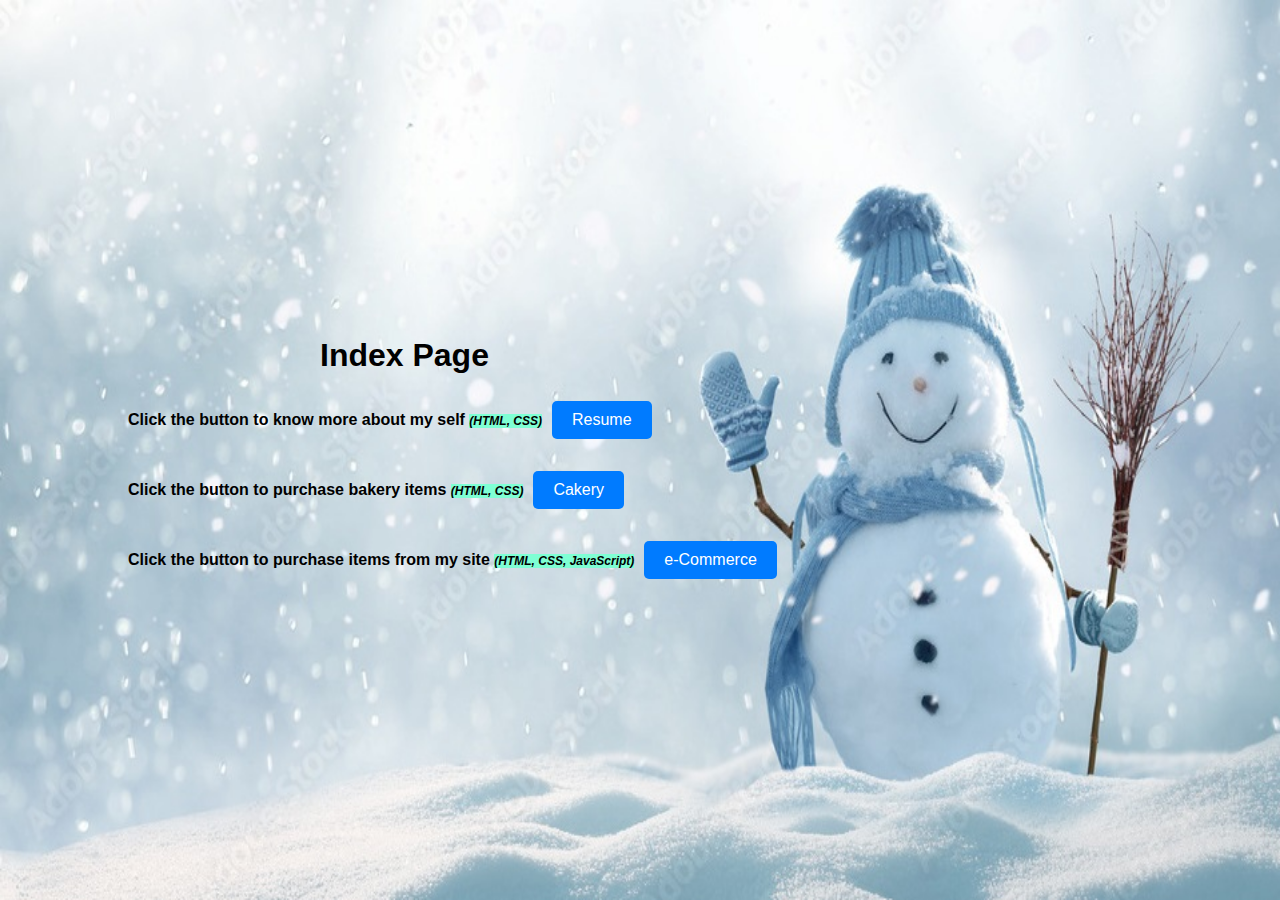
<file: index.html>
<!DOCTYPE html>
<html>
    <head>
        <meta charset="UTF-8">
        <meta name="viewport" content="width=device-width", initial-scale="1.0">
        <!-- <meta http-equiv="refresh" content="30"> -->
        <meta name="author" content="Sowmya">
        <meta name="description" content="Basic html based pages">
        <meta name="keywords" content="HTML, CSS, JavaScript">
        <title> Index page for my projects</title>
        <link rel="stylesheet" href="styleSheets_Index.css">

        <style>
            body {
              background-image: url('Nature.jpg');
              background-repeat: no-repeat;
              background-attachment: fixed; 
              background-size: 100% 100%;
            }
            </style>
    </head>
    <body>
        <h1 style="position: relative; left: 15%; font-weight: bolder;">Index Page</h1>
        <div class="button-container">
            <div class="button-description">
                <P style="font-weight: bold;">Click the button to know more about my self 
                    <span style="font-size:12px; font-style: italic; background-color: aquamarine;">(HTML, CSS)</span></P>
                <a href="MiniProjects/cv/resume.html" class="button">Resume</a>
            </div>
            <div class="button-description">
                <P style="font-weight: bold;">Click the button to purchase bakery items 
                    <span style="font-size:12px; font-style: italic; background-color: aquamarine">(HTML, CSS)</span></P>
                <a href="MiniProjects/cakery/cakeryWebsite.html" class="button">Cakery</a>
            </div>
            <div class="button-description">
                <P style="font-weight: bold;">Click the button to purchase items from my site 
                    <span style="font-size:12px; font-style: italic;  background-color: aquamarine">(HTML, CSS, JavaScript)</span></P>
                <a href="MiniProjects/babyGiggles/babyGiggles.html" class="button">e-Commerce</a>
            </div>
        </div>
    </body>
</html>
</file>
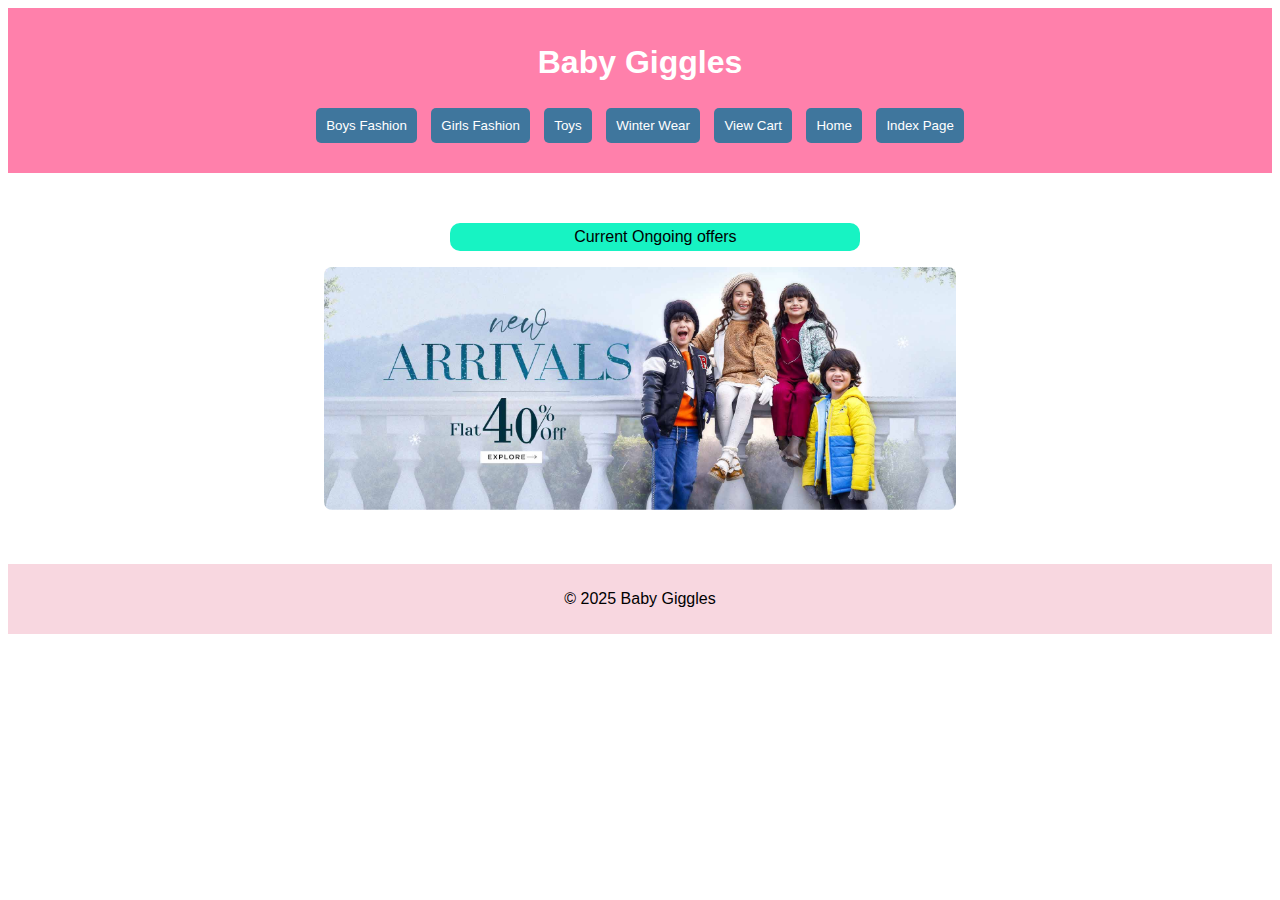
<file: MiniProjects/babyGiggles/babyGiggles.html>
<!DOCTYPE html>
<html lang="en">
<head>
    <meta charset="UTF-8">
    <meta name="viewport" content="width=device-width, initial-scale=1.0">
    <title>Baby Giggles</title>
    <link rel="stylesheet" href="styleSheets/babyGiggles.css">
</head>
<body>
    <header class="header">
        <h1>Baby Giggles</h1>
        <nav>
            <button class="category-btn" data-category="boys">Boys Fashion</button>
            <button class="category-btn" data-category="girls">Girls Fashion</button>
            <button class="category-btn" data-category="toys">Toys</button>
            <button class="category-btn" data-category="winter-wear">Winter Wear</button>
            <button onclick="openViewCartPage()">View Cart</button>
            <button onclick="gotoHomePage()">Home</button>
            <button onclick="gotoIndexPage()">Index Page</button>
        </nav>
    </header>
    
    <main>
        <section id="default-message" class="default-message">
            <p style="background-color: rgb(23, 243, 195); padding: 5px; border-radius: 10px; max-width: 400px;
             text-align: center; position: relative; left: 35%;">Current Ongoing offers</p>
            <img id="slider-img" src="images/Offer_1.png" alt="Product Image 1">
        </section>

        <!-- Products Container -->
        <section id="products-container" class="products-container" style="display: none;">
            <!-- Dynamically populated products go here -->
        </section>
    </main>

    <footer>
        <p>&copy; 2025 Baby Giggles</p>
    </footer>

    <script src="scripts/babyGiggles.js"></script>
</body>
</html>
</file>
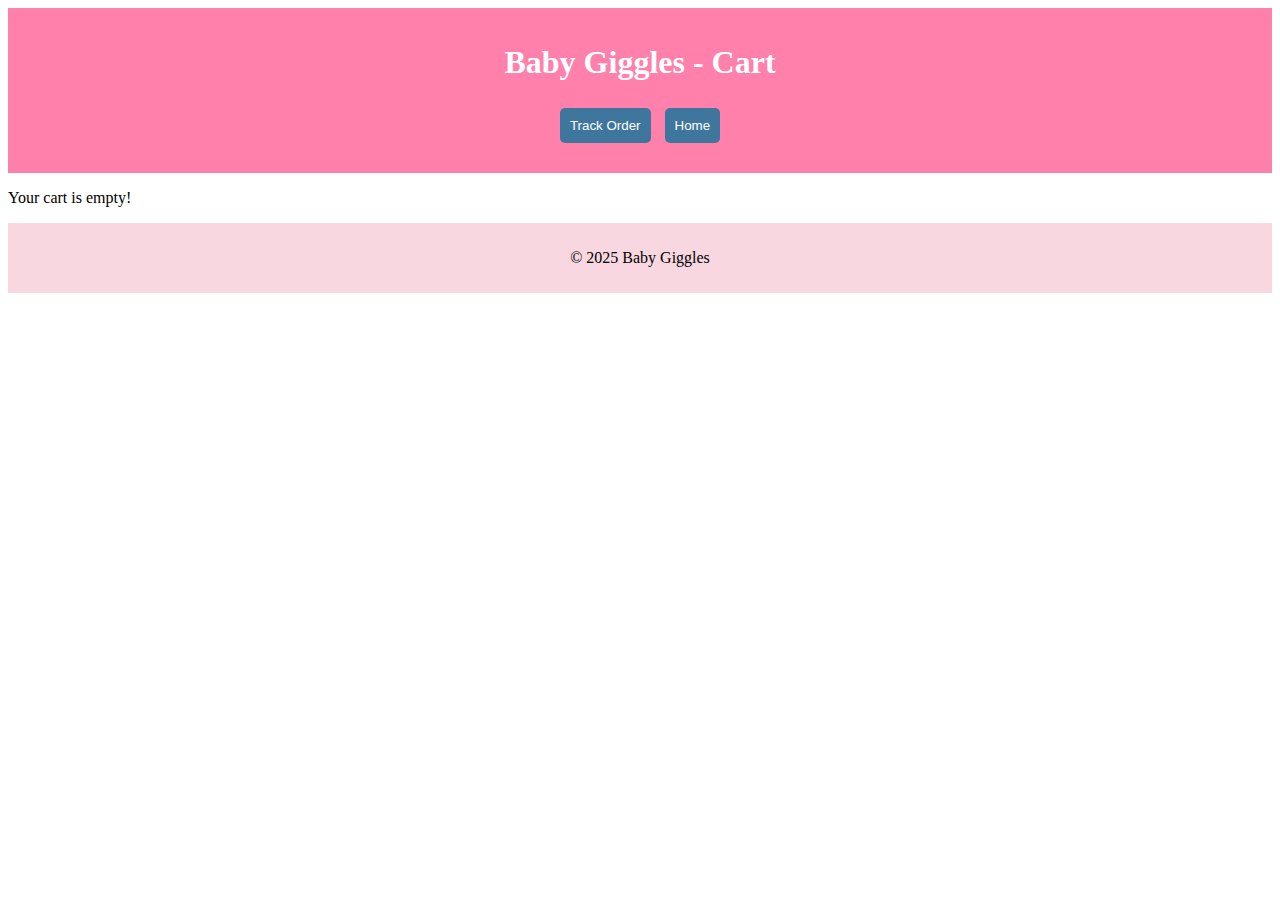
<file: MiniProjects/babyGiggles/babyGigglesCart.html>
<!DOCTYPE html>
<html lang="en">
<head>
    <meta charset="UTF-8">
    <meta name="viewport" content="width=device-width, initial-scale=1.0">
    <title>Your Cart</title>
    <link rel="stylesheet" href="styleSheets/cart.css">
</head>
<body>
    <header class="header">
        <h1>Baby Giggles - Cart</h1>
        <nav>
            <button onclick="openOrderTrackingPage()">Track Order</button>
            <button onclick="gotoHomePage()">Home</button>
        </nav>
    </header>

    <main>
        <section id="cart-items">
            <!-- Dynamically populated cart items go here -->
        </section>

        <section id="checkout-section" style="display: none;">
            <button id="checkout-btn">Proceed to Checkout</button>
        </section>
    </main>

    <footer>
        <p>&copy; 2025 Baby Giggles</p>
    </footer>

    <script src="scripts/babyGigglesCart.js"></script>

</body>
</html>
</file>
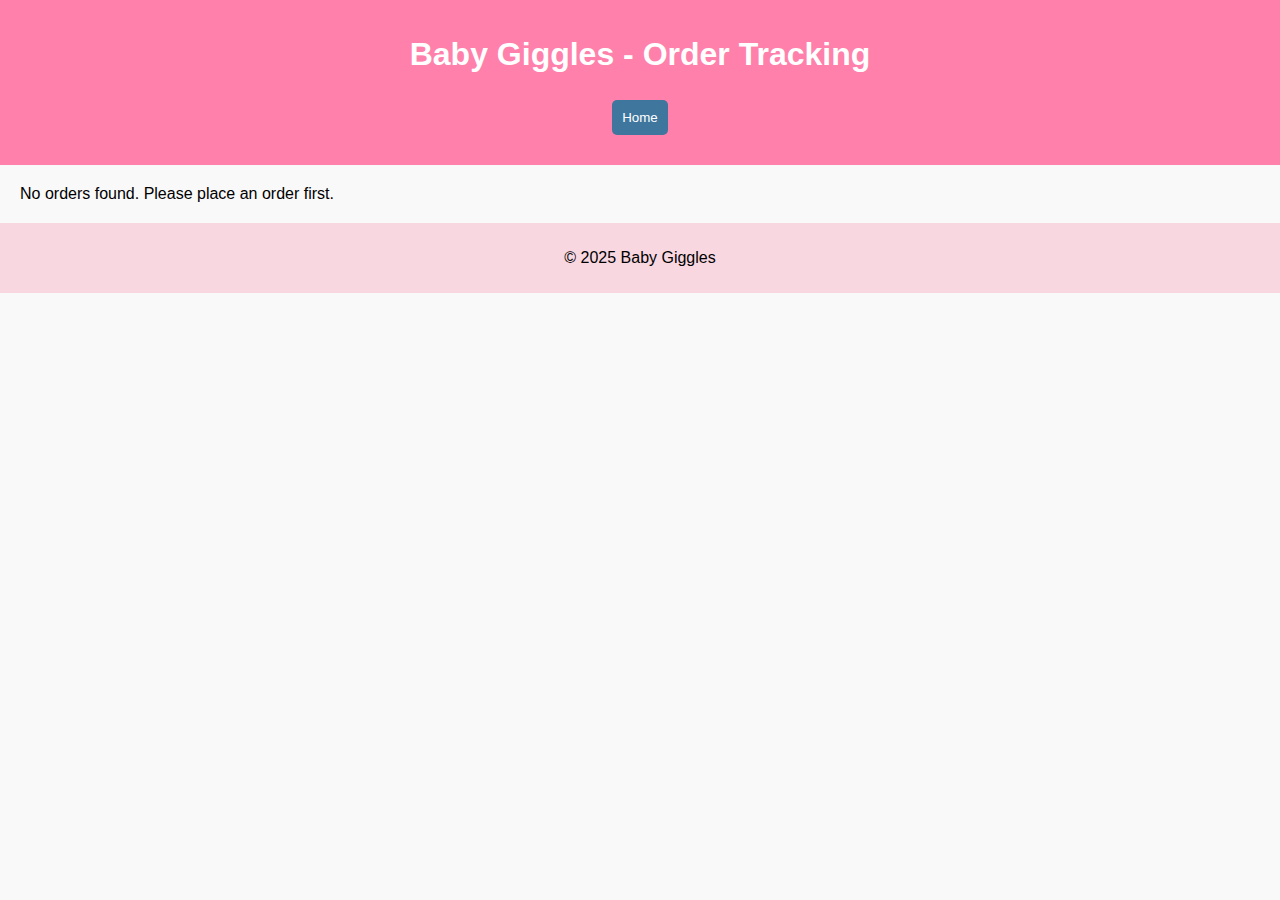
<file: MiniProjects/babyGiggles/orderTracking.html>
<!DOCTYPE html>
<html lang="en">
<head>
    <meta charset="UTF-8">
    <meta name="viewport" content="width=device-width, initial-scale=1.0">
    <title>Order Tracking</title>
    <link rel="stylesheet" href="styleSheets/orderTracking.css">
</head>
<body>
    <header class="header">
        <h1>Baby Giggles - Order Tracking</h1>
        <nav>
            <button onclick="gotoHomePage()">Home</button>
        </nav>
    </header>

    <main>
        <section id="order-status">
            <!-- Dynamically populated order status goes here -->
        </section>
    </main>

    <footer>
        <p>&copy; 2025 Baby Giggles</p>
    </footer>


    <script src="scripts/orderTracking.js"></script>

</body>
</html>
</file>
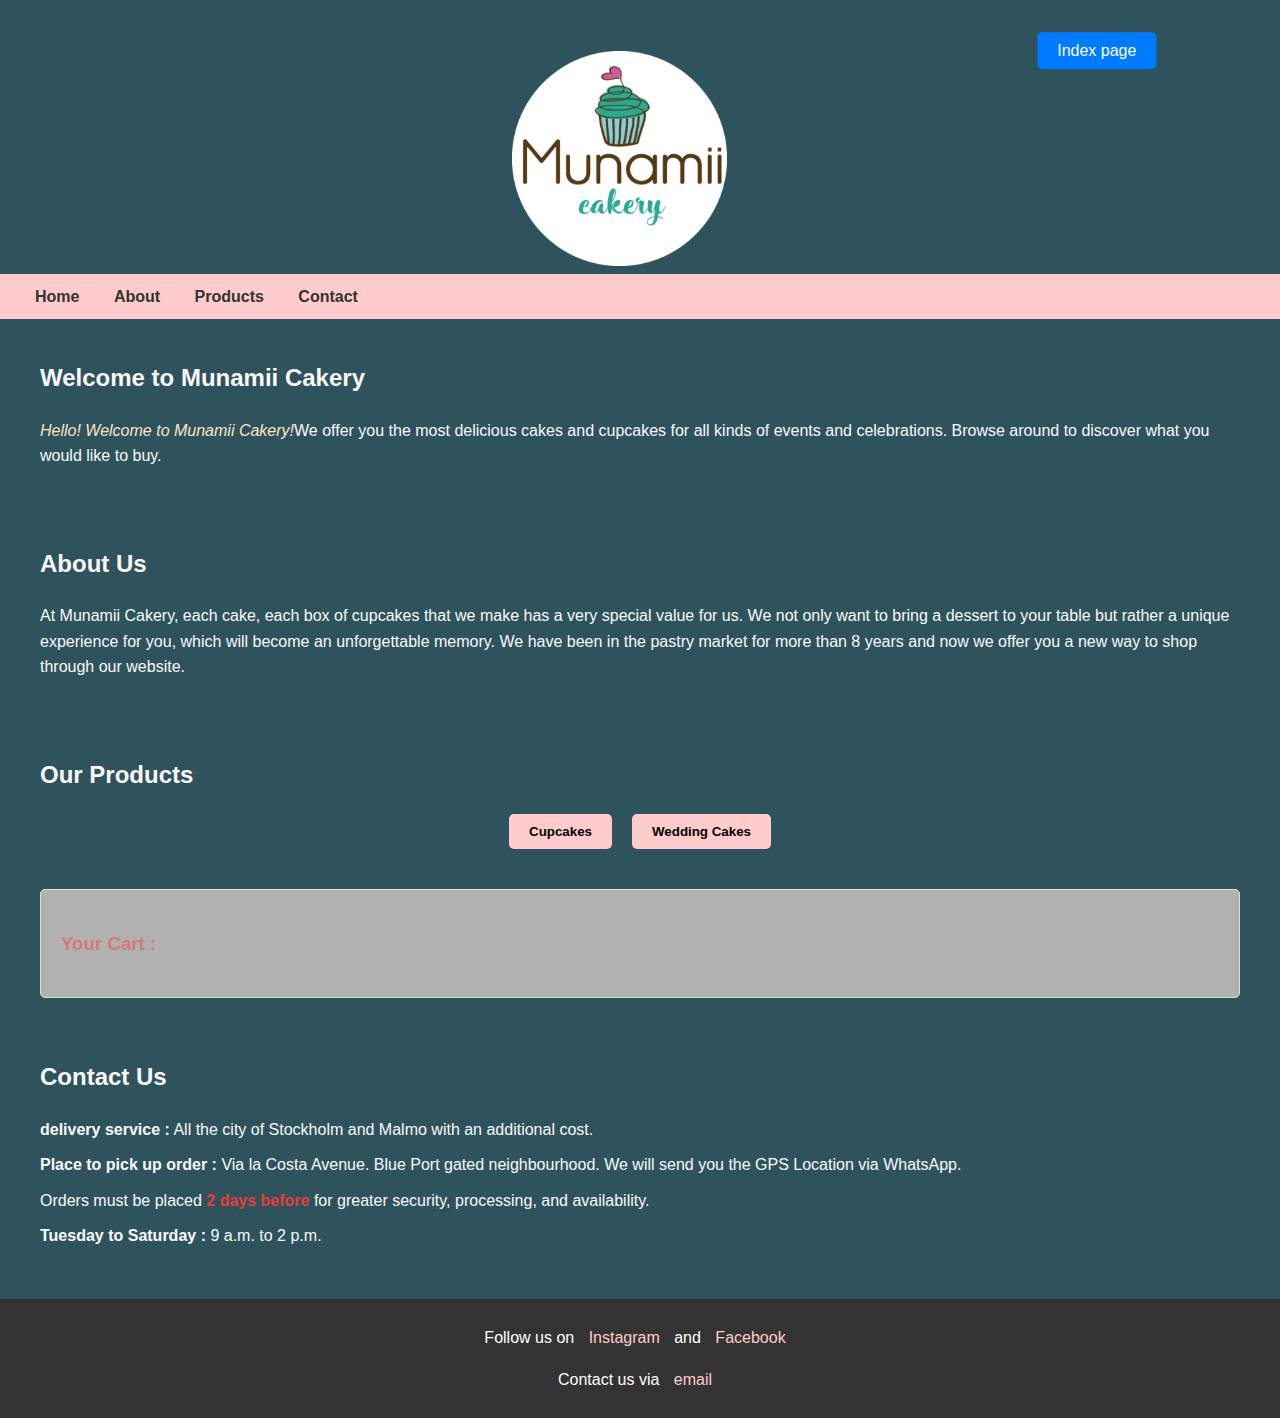
<file: MiniProjects/cakery/cakeryWebsite.html>
<!DOCTYPE html>
<html lang="en">
<head>
    <meta charset="UTF-8">
    <meta name="viewport" content="width=device-width, initial-scale=1.0">
    <title>Munamii Cakery</title>
    <link rel="stylesheet" href="styleSheets_Cakery.css">

</head>
<body>
    <br><br>
    <div class="vertical-center"> <a href="../../index.html" class="button">Index page</a></div>
    <img src="images/Munamii.png" alt="Description" style="position: relative; left: 40%;" width="215px" height="180px">
    <header>
        <nav>
            <a href="#home">Home</a>
            <a href="#about">About</a>
            <a href="#products">Products</a>
            <a href="#contact">Contact</a>
        </nav>
    </header>

    <!-- Home Section -->
    <section id="home" class="container">
        <h2>Welcome to Munamii Cakery</h2>
        <p><span style="font-style: italic; color: bisque;">Hello! Welcome to Munamii Cakery!</span>We offer you the most delicious cakes and cupcakes for all kinds of events and celebrations. Browse around to discover what you would like to buy.</p>
    </section>

    <!-- About Section -->
    <section id="about" class="container">
        <h2>About Us</h2>
        <p>At Munamii Cakery, each cake, each box of cupcakes that we make has a very special value for us. We not only want to bring a dessert to your table but rather a unique experience for you, which will become an unforgettable memory. We have been in the pastry market for more than 8 years and now we offer you a new way to shop through our website.</p>
    </section>

    <!-- Products Section -->
    <section id="products" class="container">
        <h2>Our Products</h2>
        <div class="filter-buttons">
            <button onclick="filterProducts('cupcake')">Cupcakes</button>
            <button onclick="filterProducts('wedding-cake')">Wedding Cakes</button>
        </div>

        <div class="products-section">
            <div class="product-card cupcake">
                <img src="images/CC_chocolate_chips.png" alt="Chocolate & Chips">
                <h3>Chocolate & Chips</h3>
                <p>$3.75</p>
                <button onclick="addToCart('Chocolate & Chips', 3.75)">Add to Cart</button>
            </div>
            <div class="product-card cupcake">
                <img src="images/CC_chocolate_con_Manjar.png" alt="Chocolate Delight">
                <h3>Chocolate Delight</h3>
                <p>$4.00</p>
                <button onclick="addToCart('Chocolate Delight', 4.00)">Add to Cart</button>
            </div>
            <div class="product-card cupcake">
                <img src="images/CC_chocolate_con_Nutella.png" alt="Chocolate With Nutella">
                <h3>Chocolate With Nutella</h3>
                <p>$4.25</p>
                <button onclick="addToCart('Chocolate With Nutella', 4.25)">Add to Cart</button>
            </div>
            <div class="product-card cupcake">
                <img src="images/CC_RedVelvet.png" alt="RedVelvet">
                <h3>RedVelvet</h3>
                <p>$4.60</p>
                <button onclick="addToCart('RedVelvet Cupcake', 4.60)">Add to Cart</button>
            </div>
            <div class="product-card cupcake">
                <img src="images/CC_Vanilla_con_Manjar.png" alt="Vanilla">
                <h3>Vanilla</h3>
                <p>$3.20</p>
                <button onclick="addToCart('Vanilla Cupcake', 3.20)">Add to Cart</button>
            </div>
            <div class="product-card cupcake">
                <img src="images/CC_4_Pack.png" alt="Combo">
                <h3>4 Pack Combos</h3>
                <p>$12.00</p>
                <button onclick="addToCart('12 Pack Combo', 12.00)">Add to Cart</button>
            </div>
            <div class="product-card cupcake">
                <img src="images/CC_6_Combo.png" alt="Cupcake 7">
                <h3>6 Pack Combos</h3>
                <p>$15.00</p>
                <button onclick="addToCart('6 Pack Combo', 15.00)">Add to Cart</button>
            </div>
            <div class="product-card cupcake">
                <img src="images/CC_12_Combo.png" alt="Cupcake 8">
                <h3>12 Pack Combo</h3>
                <p>$20.00</p>
                <button onclick="addToCart('12 Pack Combo', 20.00)">Add to Cart</button>
            </div>
        </div>

        <div class="products-section">
            <div class="product-card wedding-cake">
                <img src="images/C_Cookie Monster.png" alt="Cookie Monster">
                <h3>Cookie Monster</h3>
                <p>$35.00</p>
                <button onclick="addToCart('Cookie Monster', 35.00)">Add to Cart</button>
            </div>
            <div class="product-card wedding-cake">
                <img src="images/C_Elisa.png" alt="Elisa">
                <h3>Elisa</h3>
                <p>$30.00</p>
                <button onclick="addToCart('Elisa', 30.00)">Add to Cart</button>
            </div>
            <div class="product-card wedding-cake">
                <img src="images/C_Flork San Valentín.png" alt="Flork San Valentín">
                <h3>Flork San Valentín</h3>
                <p>$25.00</p>
                <button onclick="addToCart('Flork San Valentín', 25.00)">Add to Cart</button>
            </div>
            <div class="product-card wedding-cake">
                <img src="images/C_Party_Chocolate.png" alt="Party_Chocolate">
                <h3>Party Chocolate</h3>
                <p>$35.00</p>
                <button onclick="addToCart('Party Chocolate', 35.00)">Add to Cart</button>
            </div>
            <div class="product-card wedding-cake">
                <img src="images/C_Torta Belén.png" alt="Torta Belén">
                <h3>Torta Belén</h3>
                <p>$35.00</p>
                <button onclick="addToCart('Torta Belén', 35.00)">Add to Cart</button>
            </div>
            <div class="product-card wedding-cake">
                <img src="images/C_Torta Gabriela.png" alt="Torta Gabriela">
                <h3>Torta Gabriela</h3>
                <p>$20.00</p>   
                <button onclick="addToCart('Torta Gabriela', 20.00)">Add to Cart</button>
            </div>
            <div class="product-card wedding-cake">
                <img src="images/C_Torta Kitty Cat.png" alt="Torta Kitty Cat">
                <h3>Torta Kitty Cat</h3>
                <p>$35.00</p>
                <button onclick="addToCart('Torta Kitty Cat', 35.00)">Add to Cart</button>
            </div>
            <div class="product-card wedding-cake">
                <img src="images/C_Torta_Jack.png" alt="Torta Jack">
                <h3>Torta Jack</h3>
                <p>$35.00</p>
                <button onclick="addToCart('Torta Jack', 35.00)">Add to Cart</button>
            </div>
        </div>

        <div id="cart" class="container" style="background-color: rgb(177, 177, 175);;">
            <h3 style="font-weight: bolder; color:#d87977;">Your Cart : </h3>
            <ul id="cart-items"></ul>
        </div>
    </section>

    <!-- Contact Section -->
    <section id="contact" class="container">
        <h2>Contact Us</h2>
        <div class="contact-section">
            <p><span style="font-weight: bolder;">delivery service :</span> All the city of Stockholm and Malmo with an additional cost.</p>
            <p><span style="font-weight: bolder;">Place to pick up order :</span> Via la Costa Avenue. Blue Port gated neighbourhood. We will send you the GPS Location via WhatsApp.</p>
            <p>Orders must be placed<span style="font-weight: bolder; color: rgb(234, 59, 59);"> 2 days before</span> for greater security, processing, and availability.</p>
            <p><span style="font-weight: bolder;">Tuesday to Saturday :</span> 9 a.m. to 2 p.m.</p>
        </div>
    </section>

    <footer>
        <p>Follow us on <a href="https://instagram.com">Instagram</a> and <a href="https://facebook.com">Facebook</a></p>
        <p>Contact us via <a href="mailto:email@example.com">email</a></p>
    </footer>

    <script src="cakeryWebsite.js"></script>

</body>
</html>
</file>
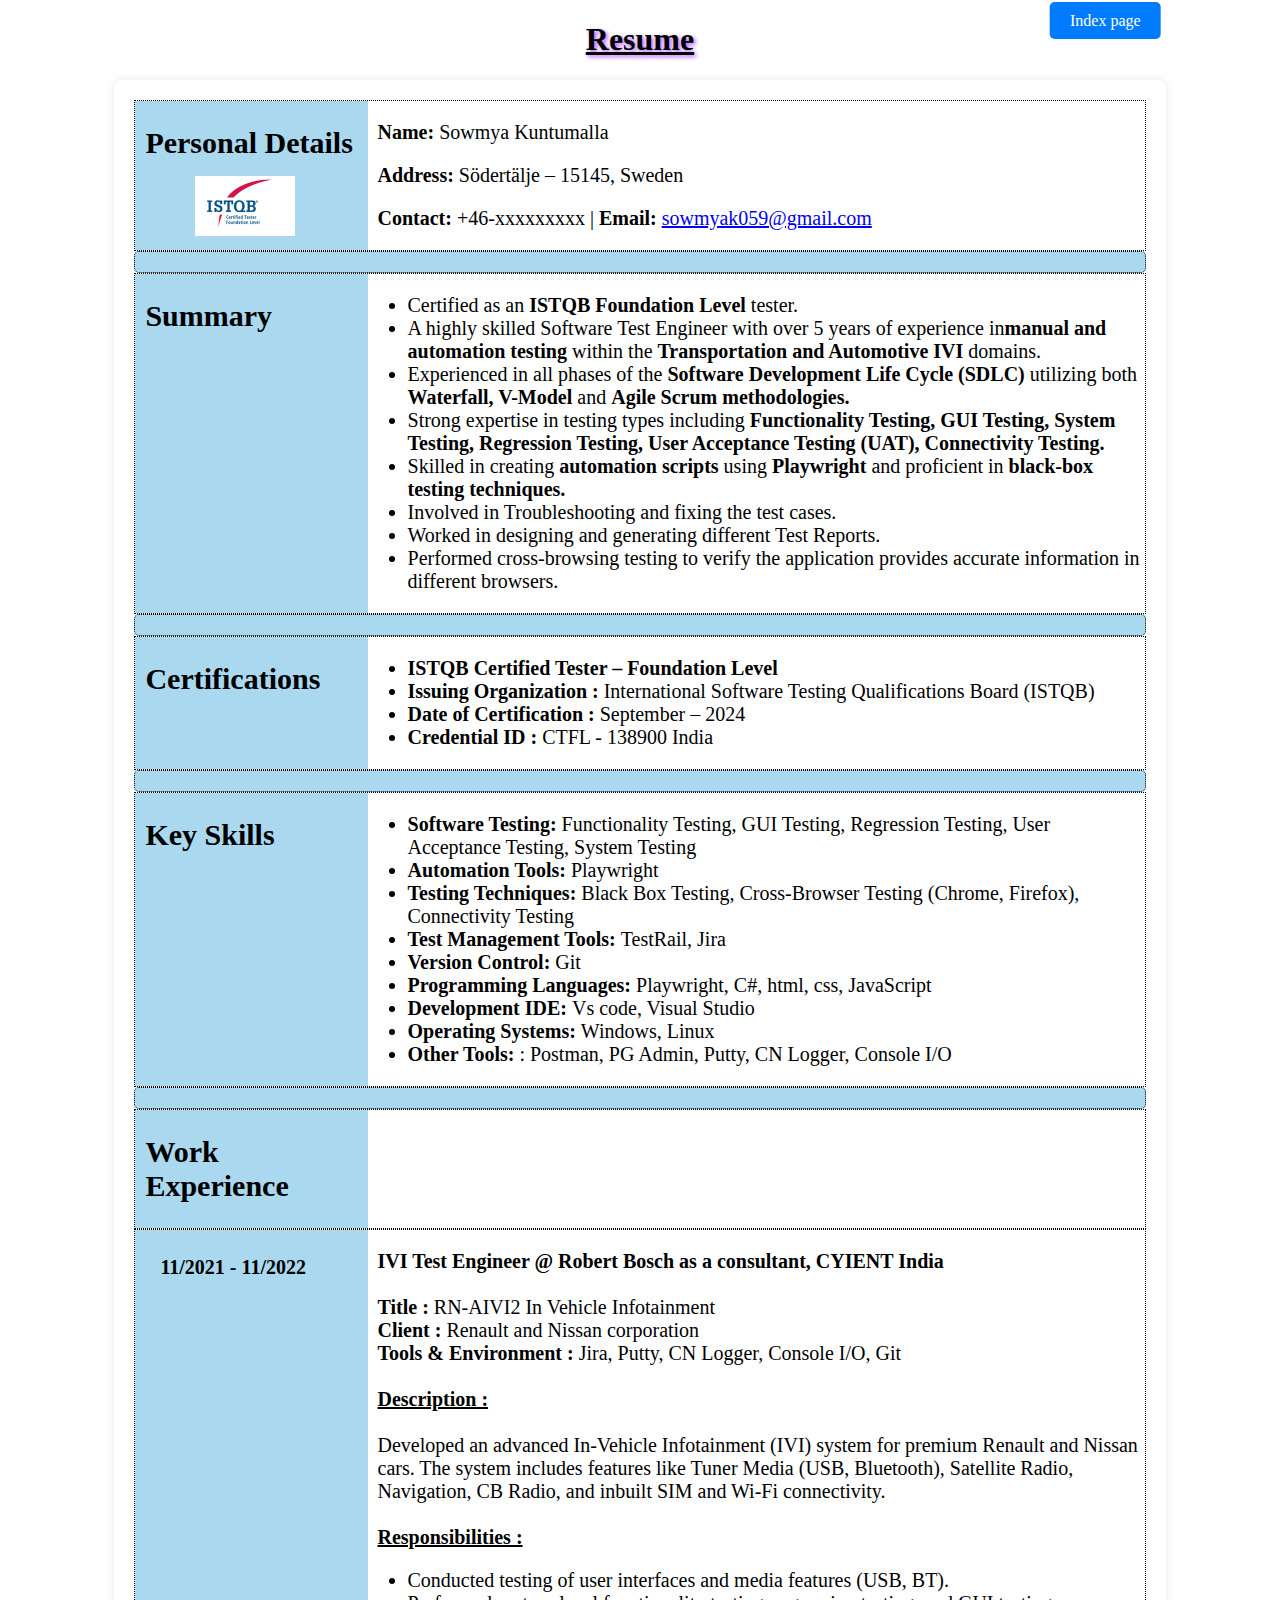
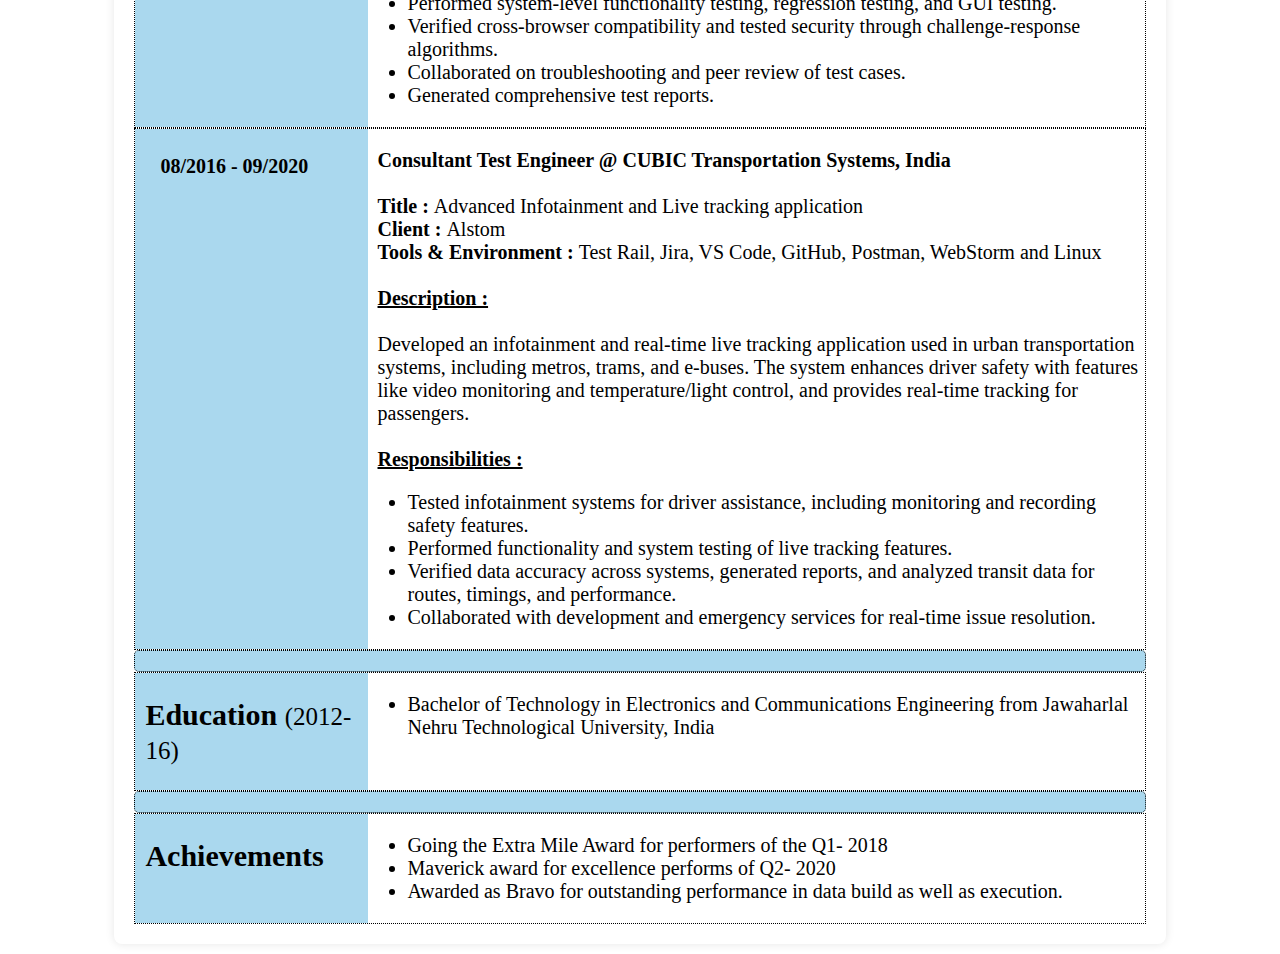
<file: MiniProjects/cv/resume.html>
<!DOCTYPE html>
<html lang="en">
<head>
    <meta charset="UTF-8">
    <meta name="viewport" content="width=device-width", initial-scale="1.0">
    <title> Resume/CV</title>
    <link rel="stylesheet" href="styleSheets_CV.css">
</head>

<body>
    <div class="vertical-center"> <a href="../../index.html" class="button">Index page</a></div>
    <h1 class="heading"> Resume </h1>
    <div class="container">
        <!-- Personal Details  -->
        <div class="grid-container">
            <div class="firstColoumn" style="position: relative;">
                <h2>Personal Details</h2>
                <img src="ISTQBCerification.png" class="positioned-image">
                <!-- <area shape="rect" coords="34,44,270,350" alt="Computer" href="computer.htm"> -->
            </div>
            
            <div class="secondColoumn">
                <p class="fontFamily"><span class="fontStrong">Name:</span> Sowmya Kuntumalla </p>
                <p class="fontFamily"><span class="fontStrong">Address:</span> Södertälje – 15145, Sweden</p>
                <p class="fontFamily"><span class="fontStrong">Contact:</span> +46-xxxxxxxxx | <span class="fontStrong">Email:</span> <a href="mailto:sowmyak059@gmail.com">sowmyak059@gmail.com</a></p>
        
            </div>
        </div>
        <div class="emptyLine"></div>
        <!-- Profile Summary  -->
        <div class="grid-container">
            <div class="firstColoumn">
                <h2>Summary</h2>
            </div>

            <div class="secondColoumn">
                <ul class="listfontFamily">
                    <li>Certified as an <span class="fontStrong">ISTQB Foundation Level</span> tester.</li>
                    <li>A highly skilled Software Test Engineer with over 5 years of experience in<span class="fontStrong">manual and automation testing</span>
                         within the <span class="fontStrong">Transportation and Automotive IVI</span> domains.</li>
                    <li>Experienced in all phases of the <span class="fontStrong">Software Development Life Cycle (SDLC)</span> utilizing both
                        <span class="fontStrong">Waterfall, V-Model</span> and <span class="fontStrong">Agile Scrum methodologies.</span></li>
                    <li>Strong expertise in testing types including <span class="fontStrong">Functionality Testing, GUI Testing, System Testing, Regression Testing, User Acceptance Testing (UAT), Connectivity Testing.</span></li>
                    <li>Skilled in creating <span class="fontStrong">automation scripts</span> using <span class="fontStrong">Playwright</span> and proficient in <span class="fontStrong">black-box testing techniques.</span></li>
                    <li>Involved in Troubleshooting and fixing the test cases.</li>
                    <li>Worked in designing and generating different Test Reports.</li>
                    <li>Performed cross-browsing testing to verify the application provides accurate information in different browsers.</li>
                </ul>
            </div>
        </div>
        <div class="emptyLine"></div>
        <!-- Certifications  -->
        <div class="grid-container">
            <div class="firstColoumn">
                <h2>Certifications</h2>
            </div>
            <div class="secondColoumn">
                <ul class="listfontFamily">
                    <li class="fontStrong">ISTQB Certified Tester – Foundation Level</li>
                    <li><span class="fontStrong"> Issuing Organization : </span> International Software Testing Qualifications Board (ISTQB)</li>
                    <li><span class="fontStrong"> Date of Certification : </span>September – 2024 </li>
                    <li><span class="fontStrong"> Credential ID : </span>CTFL - 138900 India </li>
                </ul>
            </div>
        </div>
        <div class="emptyLine"></div>
        <!-- Key Skills  -->
        <div class="grid-container">
            <div class="firstColoumn"> <h2>Key Skills</h2></div>
            <div class="secondColoumn">
                <ul class="listfontFamily">
                    <li><span class="fontStrong"> Software Testing: </span> Functionality Testing, GUI Testing, Regression Testing, User Acceptance Testing, System Testing</li>
                    <li><span class="fontStrong"> Automation Tools: </span>Playwright </li>
                    <li><span class="fontStrong"> Testing Techniques: </span>Black Box Testing, Cross-Browser Testing (Chrome, Firefox), Connectivity Testing </li>
                    <li><span class="fontStrong"> Test Management Tools: </span>TestRail, Jira </li>
                    <li><span class="fontStrong"> Version Control: </span>Git </li>
                    <li><span class="fontStrong"> Programming Languages: </span>Playwright, C#, html, css, JavaScript </li>
                    <li><span class="fontStrong"> Development IDE: </span>Vs code, Visual Studio </li>
                    <li><span class="fontStrong"> Operating Systems: </span>Windows, Linux </li>
                    <li><span class="fontStrong"> Other Tools: </span>: Postman, PG Admin, Putty, CN Logger, Console I/O </li>
                </ul>
            </div>
        </div>

        <div class="emptyLine"></div>
        <div class="grid-container">
            <!-- Experience  -->
                <div class="firstColoumn">
                    <h2>Work Experience</h2>
                </div>
        </div>
        <!-- Experience Bosch -->
        <div class="grid-container">
                <div class="firstColoumn">
                    <h4 style="padding-left: 25px;">11/2021 - 11/2022</h4>
                </div>
                <div class="secondColoumn">
                    <p class="fontFamily">
                        <span class="fontStrong">IVI Test Engineer @ Robert Bosch as a consultant, CYIENT India</span><br><br>
                        <span class="fontStrong"> Title : </span> RN-AIVI2 In Vehicle Infotainment <br>
                        <span class="fontStrong"> Client : </span> Renault and Nissan corporation <br>
                        <span class="fontStrong"> Tools & Environment : </span> Jira, Putty, CN Logger, Console I/O, Git<br><br>
                        <span class="fontStrong" style="text-decoration: solid underline;">Description : </span><br><br>
                            Developed an advanced In-Vehicle Infotainment (IVI) system for premium Renault and Nissan cars. 
                            The system includes features like Tuner Media (USB, Bluetooth),
                            Satellite Radio, Navigation, CB Radio, and inbuilt SIM and Wi-Fi connectivity.<br><br>
                        <span class="fontStrong" style="text-decoration: solid underline;">Responsibilities : </span><br>
                        <ul class="listfontFamily">
                            <li>Conducted testing of user interfaces and media features (USB, BT).</li>
                            <li>Performed system-level functionality testing, regression testing, and GUI testing.</li>
                            <li>Verified cross-browser compatibility and tested security through challenge-response algorithms.</li>
                            <li>Collaborated on troubleshooting and peer review of test cases.</li>
                            <li>Generated comprehensive test reports.</li>
                        </ul>
                    </p>
                </div>
        </div>
        <!-- Experience Cubic -->
        <div class="grid-container">
                <div class="firstColoumn">
                    <h4 style="padding-left: 25px;">08/2016 - 09/2020</h4>
                </div>
                <div class="secondColoumn">
                    <p class="fontFamily">
                        <span class="fontStrong">Consultant Test Engineer @ CUBIC Transportation Systems, India</span><br><br>
                        <span class="fontStrong"> Title : </span> Advanced Infotainment and Live tracking application<br>
                        <span class="fontStrong"> Client : </span> Alstom <br>
                        <span class="fontStrong"> Tools & Environment : </span> Test Rail, Jira, VS Code, GitHub, Postman, WebStorm and Linux<br><br>
                        <span class="fontStrong" style="text-decoration: solid underline;">Description : </span><br><br>
                        Developed an infotainment and real-time live tracking application used in urban transportation systems, 
                        including metros, trams, and e-buses. The system enhances  driver safety with features like video monitoring 
                        and temperature/light control,  and provides real-time tracking for passengers.<br><br>
                        <span class="fontStrong" style="text-decoration: solid underline;">Responsibilities : </span><br>
                        <ul class="listfontFamily">
                            <li>Tested infotainment systems for driver assistance, including monitoring and recording safety features.</li>
                            <li>Performed functionality and system testing of live tracking features.</li>
                            <li>Verified data accuracy across systems, generated reports, and analyzed transit data for routes, timings, and performance.</li>
                            <li>Collaborated with development and emergency services for real-time issue resolution.</li>
                        </ul>
                    </p>
                </div>
        </div>
        <div class="emptyLine"></div>
        
        <div class="grid-container">
            <!-- Education  -->
            <div class="firstColoumn">
                <h2>Education <span style="font-size: smaller; font-weight: lighter;">(2012-16)</span></h2>
            </div>
            
            <div class="secondColoumn">
                <ul class="listfontFamily">
                    <li>Bachelor of Technology in Electronics and Communications Engineering from Jawaharlal Nehru Technological University, India </li>
                </ul>
            </div>
        </div>
        <div class="emptyLine"></div>
        <div class="grid-container">
            <!-- Achievements  -->
            <div class="firstColoumn">
                <h2>Achievements</h2>
            </div>
            
            <div class="secondColoumn">
                <ul class="listfontFamily">
                    <li>Going the Extra Mile Award for performers of the Q1- 2018</li>
                    <li>Maverick award for excellence performs of Q2- 2020</li>
                    <li>Awarded as Bravo for outstanding performance in data build as well as execution.</li>
                </ul>
            </div>
        </div>
    </div>
</body>

</html>
</file>
<file: styleSheets_Index.css>
body {
    display: flex;
    flex-direction: column;
    justify-content: center;
    height: 100vh;
    margin: 0;
    font-family: Arial, sans-serif;
    background-color: #f0f0f0;
    position: relative;
    left: 10%;
}
.button-container {
    display: flex;
    flex-direction: column;
    gap: 20px;
}
.button-description {
    display: flex;
    align-items: center;
    gap: 10px;
}
.button {
    padding: 10px 20px;
    font-size: 16px;
    color: white;
    background-color: #007BFF;
    border: none;
    border-radius: 5px;
    cursor: pointer;
    text-decoration: none;
    text-align: center;
}
.button:hover {
    background-color: #0056b3;
}
</file>
<file: MiniProjects/babyGiggles/styleSheets/babyGiggles.css>
body {
    font-family: Arial, sans-serif;
}

.header {
    background-color: #ff80ab;
    color: white;
    padding: 15px;
    text-align: center;
}

.header nav {
    margin: 10px 0;
}

.header nav button {
    background-color: #3f769d;
    color: white;
    border: none;
    padding: 10px;
    margin: 5px;
    cursor: pointer;
    border-radius: 5px;
}

.header nav button:hover {
    background-color: #d6b42a;
}

.default-message {
    text-align: center;
    margin: 50px auto;
}

.default-message img {
    max-width: 50%;
    height: auto;
    border-radius: 10px;
}

.products-container {
    display: grid;
    grid-template-columns: repeat(4, 1fr);
    gap: 15px;
    max-height: 500px;
    overflow-y: auto;
    padding: 20px;
    background-color: #f9f9f9;
    border: 1px solid #ddd;
    border-radius: 5px;
}

.product {
    border: 1px solid #ddd;
    border-radius: 5px;
    padding: 10px;
    text-align: center;
    background-color: white;
    box-shadow: 0 4px 6px rgba(0, 0, 0, 0.1);
}

.product img {
    max-width: 100%;
    height: auto;
    border-bottom: 1px solid #ddd;
    margin-bottom: 10px;
    object-fit: cover;
    border-radius: 5px;
}

.add-to-cart {
    background-color: #ff80ab;
    color: white;
    border: none;
    padding: 10px;
    cursor: pointer;
    border-radius: 5px;
    margin-top: 10px;
}

.add-to-cart:hover {
    background-color: #e75480;
}

#slider-img {
    border-radius: 8px;
    transition: opacity 1s ease-in-out;
}

footer {
    background-color: #f8d7e0;
    text-align: center;
    padding: 10px 0;
}
</file>
<file: MiniProjects/babyGiggles/styleSheets/cart.css>
.header {
    background-color: #ff80ab;
    color: white;
    padding: 15px;
    text-align: center;
}

.header nav {
    margin: 10px 0;
}

.header nav button {
    background-color: #3f769d;
    color: white;
    border: none;
    padding: 10px;
    margin: 5px;
    cursor: pointer;
    border-radius: 5px;
}

.header nav button:hover {
    background-color: #d6b42a;
}

.cart-items {
    margin: 20px auto;
    max-width: 1000px;
    display: flex;
    flex-direction: column;
    gap: 20px;
}

.cart-item {
    display: flex;
    justify-content: space-between;
    align-items: center;
    padding: 4px;
    border: 1px solid #ddd;
    border-radius: 5px;
    background-color: white;
    box-shadow: 0 4px 6px rgba(0, 0, 0, 0.1);
}

.cart-item-image {
    max-width: 100px;
    height: auto;
    margin-right: 20px;
}

.cart-item-details {
    flex: 1;
}

.cart-item h3 {
    margin: 5px 0;
}

.remove-item {
    background-color: #ff80ab;
    color: white;
    border: none;
    padding: 10px;
    cursor: pointer;
    border-radius: 5px;
}

.remove-item:hover {
    background-color: #e75480;
}

.cart-summary {
    margin-top: 20px;
    padding: 20px;
    background-color: #f9f9f9;
    border: 1px solid #ddd;
    border-radius: 5px;
    max-width: 300px;
    margin: 20px auto;
    text-align: center;
}

#checkout-btn {
    background-color: #4CAF50;
    color: white;
    padding: 10px;
    cursor: pointer;
    border-radius: 5px;
    margin-top: 10px;
}

#checkout-btn:hover {
    background-color: #45a049;
}

footer {
    background-color: #f8d7e0;
    text-align: center;
    padding: 10px 0;
}
</file>
<file: MiniProjects/babyGiggles/styleSheets/orderTracking.css>
body {
    font-family: Arial, sans-serif;
    margin: 0;
    padding: 0;
    background-color: #f9f9f9;
}

.header {
    background-color: #ff80ab;
    color: white;
    padding: 15px;
    text-align: center;
}

.header nav {
    margin: 10px 0;
}

.header nav button {
    background-color: #3f769d;
    color: white;
    border: none;
    padding: 10px;
    margin: 5px;
    cursor: pointer;
    border-radius: 5px;
}

.header nav button:hover {
    background-color: #d6b42a;
}

#order-status {
    margin: 20px;
}

.order-info {
    background-color: #fff;
    border-radius: 5px;
    padding: 20px;
    margin-bottom: 20px;
    box-shadow: 0 4px 6px rgba(0, 0, 0, 0.1);
    opacity: 1;
    transform: translateY(0);
    transition: opacity 0.5s ease, transform 0.5s ease;
}

.order-info h2 {
    color: #444;
    margin-bottom: 15px;
}

.order-info ul {
    list-style-type: none;
    padding: 0;
}

.order-info ul li {
    margin-bottom: 10px;
}

.tracking-list {
    margin-top: 20px;
    list-style-type: none;
    padding: 0;
}

.tracking-item {
    padding: 10px;
    background-color: #f1f1f1;
    margin-bottom: 5px;
    border-radius: 5px;
    transition: background-color 0.3s ease;
}

.tracking-item:hover {
    background-color: #ff80ab;
    color: white;
}

@keyframes fadeIn {
    0% {
        opacity: 0;
        transform: translateY(30px);
    }
    100% {
        opacity: 1;
        transform: translateY(0);
    }
}

/* Fade-in effect for each order */
.fade-in {
    animation: fadeIn 1s ease-out;
}

footer {
    background-color: #f8d7e0;
    text-align: center;
    padding: 10px 0;
}
</file>
<file: MiniProjects/cakery/styleSheets_Cakery.css>
.button {
  padding: 10px 20px;
  font-size: 16px;
  color: white;
  background-color: #007BFF;
  border: none;
  border-radius: 5px;
  cursor: pointer;
  text-decoration: none;
  text-align: center;
}

.button:hover {
  background-color: #0056b3;
}

.vertical-center {
    margin: 0;
    position: absolute;
    right: 5%;
    -ms-transform: translate(-50%, -50%);
    transform: translate(-50%, -50%);
}

body {
  margin: 0;
  font-family: 'Roboto', sans-serif;
  line-height: 1.6;
  background-color: #2e535d;
  color: #f9f9f9;
}
a {
    text-decoration: none;
    color: inherit;
}
img {
  max-width: 100%;
  height: auto;
}
header {
  background-color: #ffcccb;
  padding: 10px 20px;
  display: flex;
  justify-content: space-between;
  align-items: center;
}
header nav a {
  margin: 0 15px;
  font-weight: bold;
  color: #333;
}
header nav a:hover {
  color: #000;
}

footer {
  background-color: #333;
  color: #fff;
  text-align: center;
  padding: 10px 20px;
  margin-top: 20px;
}
footer a {
  color: #ffcccb;
  margin: 0 10px;
}
footer a:hover {
  color: #fff;
}

.container {
  max-width: 1200px;
  margin: 0 auto;
  padding: 20px;
}
.products-section {
  display: flex;
  flex-wrap: wrap;
  gap: 20px;
}
.product-card {
  background: #fff;
  border: 1px solid #ddd;
  border-radius: 5px;
  width: calc(25% - 20px);
  padding: 10px;
  text-align: center;
  display: none; /* Hidden by default */
}
.product-card.active {
    display: block; /* Display only when active */
}
.product-card h3 {
  margin: 10px 0;
  color: rgb(179, 52, 190);
  font-style: italic;
}
.product-card p {
  font-weight: bold;
  color: #e74c3c;
}
.product-card button {
    padding: 5px 10px;
    margin-top: 10px;
    background-color: #ffcccb;
    border: none;
    border-radius: 5px;
    cursor: pointer;
    font-weight: bold;
}
.product-card button:hover {
    background-color: #ff9999;
}
.filter-buttons {
  display: flex;
  justify-content: center;
  margin-bottom: 20px;
}
.filter-buttons button {
  padding: 10px 20px;
  margin: 0 10px;
  border: none;
  background-color: #ffcccb;
  font-weight: bold;
  cursor: pointer;
  border-radius: 5px;
}
.filter-buttons button:hover {
  background-color: #ff9999;
}
#cart {
    margin-top: 20px;
    padding: 20px;
    border: 1px solid #ddd;
    background: #fff;
    border-radius: 5px;
}
#cart ul {
    list-style: none;
    padding: 0;
}
#cart ul li {
    margin-bottom: 10px;
}
.contact-section {
  margin-top: 20px;
}
.contact-section p {
  margin: 10px 0;
}
</file>
<file: MiniProjects/cv/styleSheets_CV.css>
h1.heading{
    color: black;
    text-align: center;
    text-decoration: underline;
    text-shadow: 2px 2px 4px rgb(174, 91, 251);
    font-weight: bold;
    font-family: 'Times New Roman', Times, serif;
  }
  h2{
    color: black;
    text-align: left;
    font-weight: 550;
    font-family: 'Times New Roman', Times, serif;
    padding-left: 10px;
  }
  h3.effect {
    color: orange;
    background-color: azure;
    text-align: center;
  }
  
   *.fontFamily{
    font-family: 'Times New Roman', Times, serif;
    padding-left: 10px;
   }

   *.fontStrong{
        font-weight: bolder;
   }
  
   *.listfontFamily{
    font-family: 'Times New Roman', Times, serif;
   }

  .container {
    width: 80%;
    margin: 10px auto;
    padding: 20px;
    background: #fff;
    box-shadow: 0 0 10px rgba(0, 0, 0, 0.1);
    border-radius: 8px;
   }

  .grid-container {
    display: grid;
    grid-template-columns: 23% 77%;
    border: 1px,dotted;
    font-family:'Times New Roman', Times, serif;
    font-size: 20px;
  }

  .firstColoumn {
    background-color: rgb(170, 216, 238);
  }
  .secondColoumn {
    background-color: white;
  }
  .emptyLine {
    background-color: rgb(170, 216, 238);
    padding: 10px;
    border-radius: 5px;
    border: 1px,dotted, black;
  }

  .positioned-image {
    position: absolute;
    left: 60px;
    top:75px
  }

  .textBorder{
    border: 1px, dotted, black;
    padding: 5px;
  }

.button {
  padding: 10px 20px;
  font-size: 16px;
  color: white;
  background-color: #007BFF;
  border: none;
  border-radius: 5px;
  cursor: pointer;
  text-decoration: none;
  text-align: center;
}

.button:hover {
  background-color: #0056b3;
}

.vertical-center {
    margin: 0;
    position: absolute;
    right: 5%;
    -ms-transform: translate(-50%, -50%);
    transform: translate(-50%, -50%);
}
</file>
